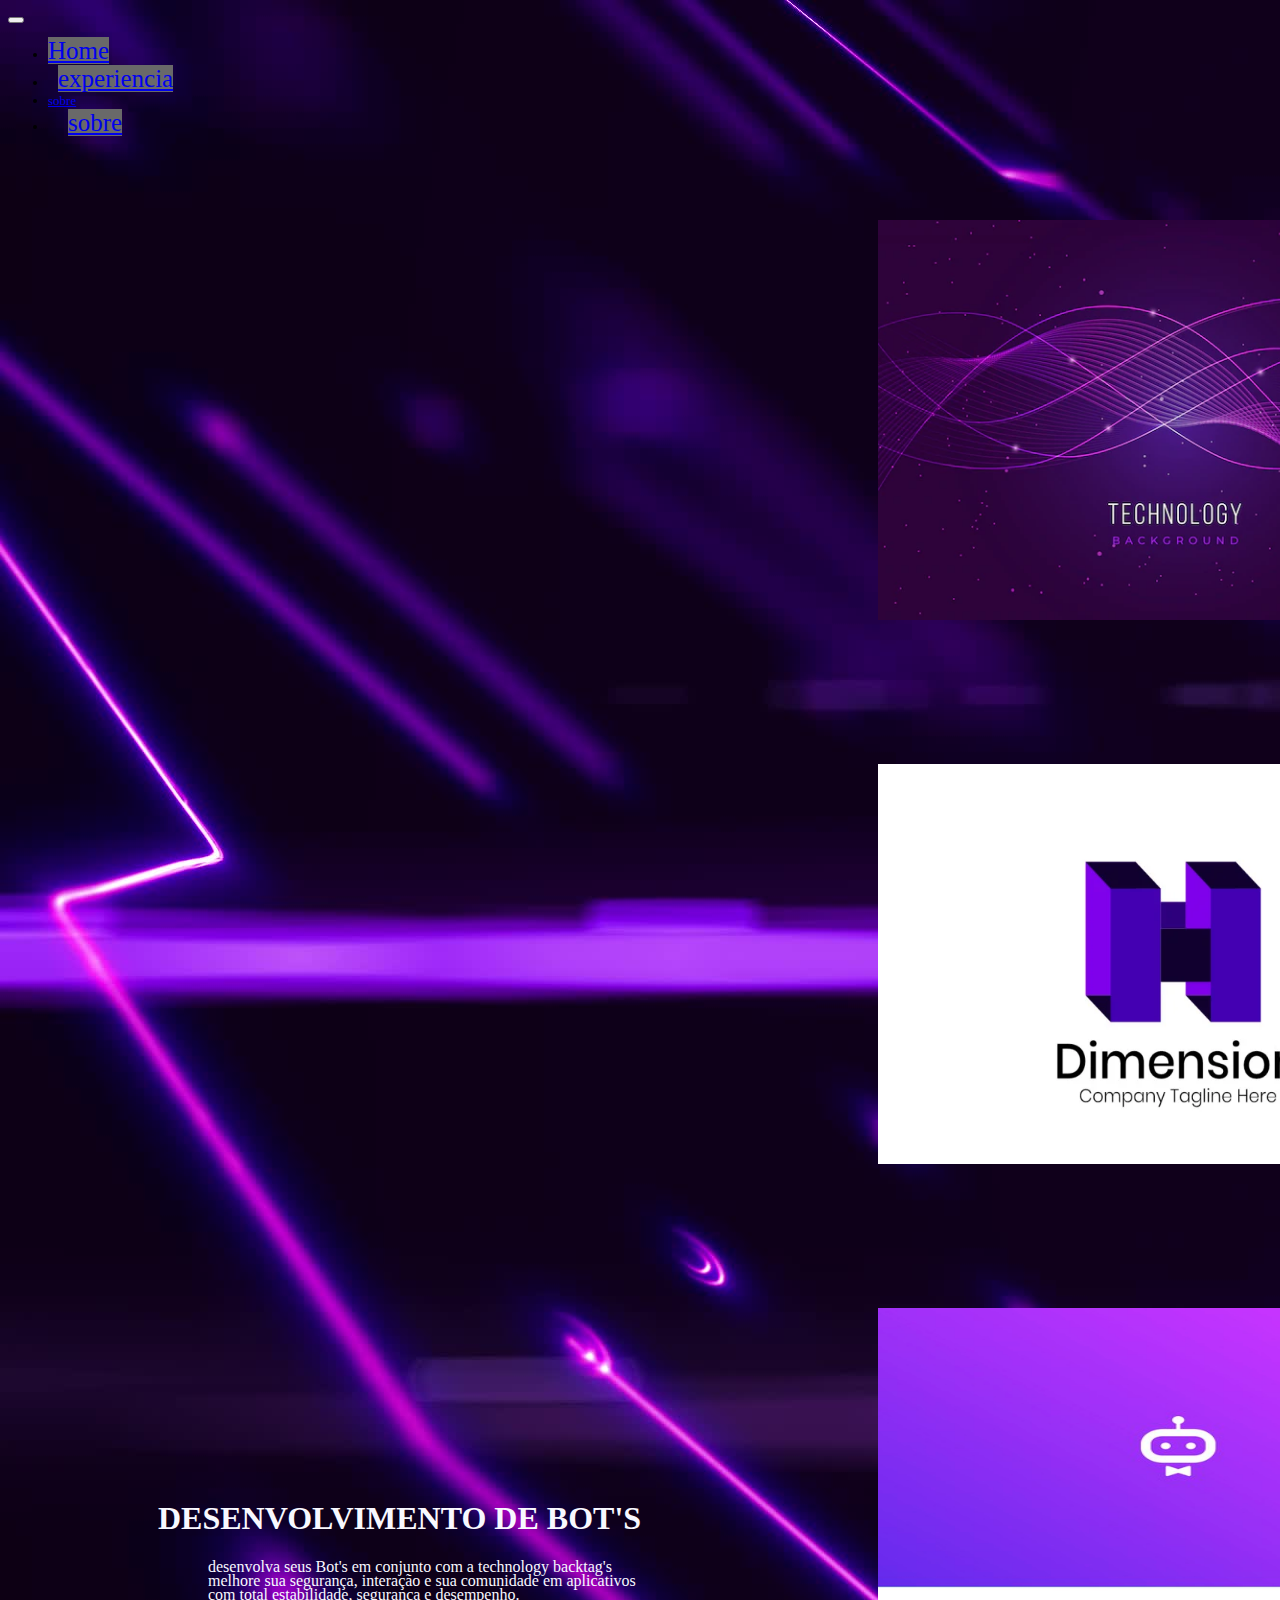
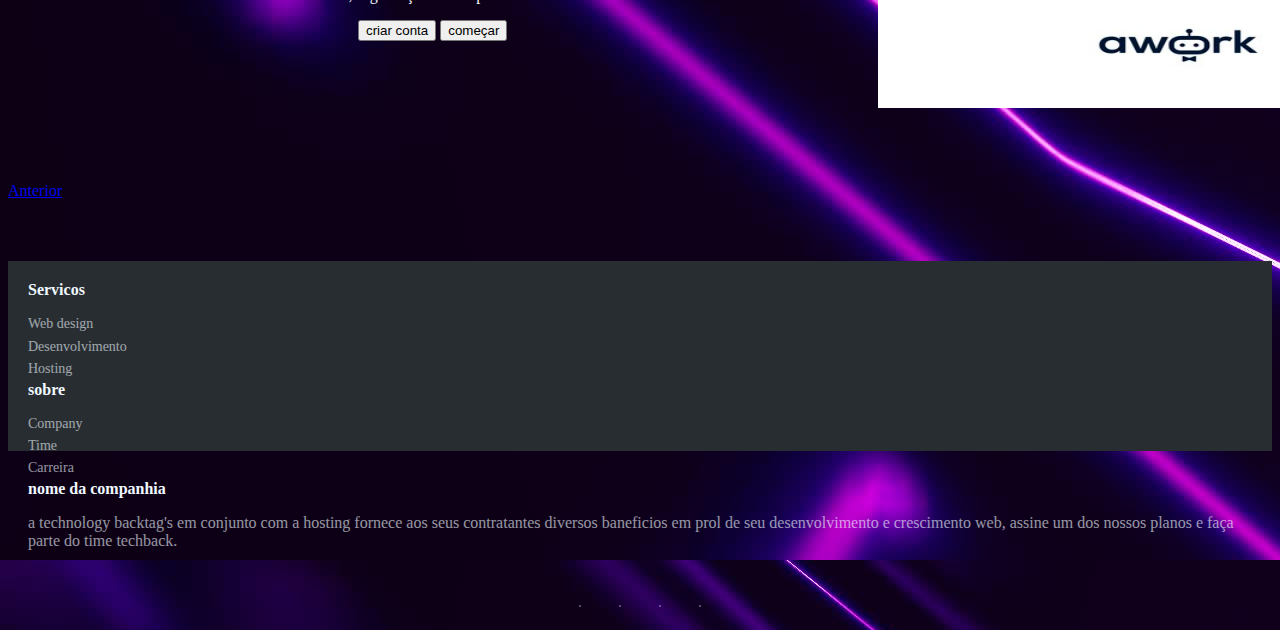
<file: index.html>
<!DOCTYPE html>
<html lang="en">
    <head>
        <meta charset="UTF-8">
        <meta http-equiv="X-UA-Compatible" content="IE=edge">
        <meta name="viewport" content="width=, initial-scale=1.0">
        <link rel="stylesheet" href="https://stackpath.bootstrapcdn.com/bootstrap/4.1.3/css/bootstrap.min.css" integrity="sha384-MCw98/SFnGE8fJT3GXwEOngsV7Zt27NXFoaoApmYm81iuXoPkFOJwJ8ERdknLPMO" crossorigin="anonymous">
        <link rel="stylesheet" href="css/style.css">
        <title>home</title>
    </head>
    <body class="back">   
        <header class= >
           <!--  <nav class="navbar navbar-expand-lg navbar-light bg-light">
                <a class="navbar-brand" href="#"></a>
                <button class="navbar-toggler" type="button" data-toggle="collapse" data-target="#textoNavbar" aria-controls="textoNavbar" aria-expanded="false" aria-label="Alterna navegação">
                  <span class="navbar-toggler-icon"></span>
                </button>
                <div class="collapse navbar-collapse" id="textoNavbar">
                  <ul class="navbar-nav mr-auto">
                    <li class="nav-item active">
                      <a class="nav-link" href="#">Home <span class="sr-only">(Página atual)</span></a>
                    </li>
                    <li class="nav-item">
                      <a class="nav-link" href="#">experiencia</a>
                    </li>
                    <li class="nav-item">
                      <a class="nav-link" href="#">contato</a>
                    </li>
                  </ul>
                  <span class="navbar-text">
                
                  </span>
                </div>
              </nav>

 -->

      <nav class="navbar navbar-expand-lg navbar-light bg-light">
         <div class="container-fluid">
                <a class="navbar-brand" href="#"></a>
               <button class="navbar-toggler" type="button" data-bs-toggle="collapse" data-bs-target="#navbarSupportedContent" aria-controls="navbarSupportedContent" aria-expanded="false" aria-label="Toggle navigation">
                  <span class="navbar-toggler-icon"></span>
               </button>
         <div class="collapse navbar-collapse" id="navbarSupportedContent">
                  <ul class="navbar-nav me-auto mb-2 mb-lg-0">
                    <li class="nav-item">
                      <a class="letra" aria-current="page" href="#">Home</a>
                    </li>
                    <li class="nav-item">
                      <a class="letra2" href="#">experiencia</a>
                    </li>   
                    <li class="nav-item dropdown">
                    <a class="nav-link dropdown-toggle" href="#" id="navbarDropdown" role="button" data-bs-toggle="dropdown" aria-expanded="false">
                      sobre
                    </a>
                
                    <li><a class="letra3" href="#">sobre</a></li>
                
         </div>
         </div>
      </nav>
          
</header>
      
<main>
        <div id="carouselExampleControls" class="carousel slide" data-ride="carousel" >
            <div class="carousel-inner" >
              <div class="carousel-item active" >
                <img class="d-block" src="fundo.webp" alt="Primeiro Slide" width="600px"  height="400px"      >
              </div>
              <div class="carousel-item">
                <img class="d-block" src="/dimensaologo.webp" alt="Segundo Slide" width="600px" height="400px">
              </div>
              <div class="carousel-item">
                <img class="d-block" src="/fundo2.jfif" alt="Terceiro Slide" width="600px" height="400px"  >
              </div>
            </div>
            <a class="carousel-control-prev" href="#carouselExampleControls" role="button" data-slide="prev">
              <span class="carousel-control-prev-icon" aria-hidden="true" ></span>
              <span class="sr-onlya">Anterior</span> 
            </a >
            <a class="carousel-control-next" href="#carouselExampleControls" role="button" data-slide="next">
              <span class="carousel-control-next-icon" aria-hidden="true"></span>
              <span class="sr-only">Próximo</span>
            </a>
          </div>
        <h1  class="H1">
DESENVOLVIMENTO DE BOT'S 
        </h4>
<p class="p">
 desenvolva seus Bot's em conjunto com a technology backtag's
</p>
<p class="p2">
  melhore sua segurança, interação e sua comunidade em aplicativos 
</p>
<p class="p3">
  com total estabilidade, segurança e desempenho.
</p>

<div class="d-grid gap-2 d-md-block">
  <button class="botao" type="button">criar conta</button>
  <button class="botaoo " type="button">começar</button>
</div>


<div class="footer-dark">
  <footer>
      <div class="container">
          <div class="row">
              <div class="col-sm-6 col-md-3 item">
                  <h3>Servicos</h3>
                  <ul>
                      <li><a href="#">Web design</a></li>
                      <li><a href="#">Desenvolvimento</a></li>
                      <li><a href="#">Hosting</a></li>
                  </ul>
              </div>
              <div class="col-sm-6 col-md-3 item">
                  <h3>sobre</h3>
                  <ul>
                      <li><a href="#">Company</a></li>
                      <li><a href="#">Time</a></li>
                      <li><a href="#">Carreira</a></li>
                  </ul>
              </div>
              <div class="col-md-6 item text">
                  <h3>nome da companhia</h3>
                  <p> a technology backtag's em conjunto com a hosting fornece aos seus contratantes diversos baneficios em prol de seu desenvolvimento e crescimento web, assine um dos nossos planos e faça parte do time techback. </p>
              </div>
              <div class="col item social"><a href="#"><i class="icon ion-social-facebook"></i></a><a href="#"><i class="icon ion-social-twitter"></i></a><a href="#"><i class="icon ion-social-snapchat"></i></a><a href="#"><i class="icon ion-social-instagram"></i></a></div>
     
  </footer>
</div>
<script src="https://cdnjs.cloudflare.com/ajax/libs/jquery/3.2.1/jquery.min.js"></script>
<script src="https://cdnjs.cloudflare.com/ajax/libs/twitter-bootstrap/4.1.3/js/bootstrap.bundle.min.js"></script>




</main>












































        <script src="https://code.jquery.com/jquery-3.3.1.slim.min.js" integrity="sha384-q8i/X+965DzO0rT7abK41JStQIAqVgRVzpbzo5smXKp4YfRvH+8abtTE1Pi6jizo" crossorigin="anonymous"></script>
    <script src="https://cdnjs.cloudflare.com/ajax/libs/popper.js/1.14.3/umd/popper.min.js" integrity="sha384-ZMP7rVo3mIykV+2+9J3UJ46jBk0WLaUAdn689aCwoqbBJiSnjAK/l8WvCWPIPm49" crossorigin="anonymous"></script>
    <script src="https://stackpath.bootstrapcdn.com/bootstrap/4.1.3/js/bootstrap.min.js" integrity="sha384-ChfqqxuZUCnJSK3+MXmPNIyE6ZbWh2IMqE241rYiqJxyMiZ6OW/JmZQ5stwEULTy" crossorigin="anonymous"></script>
    </body>
</html>
</file>
<file: css/style.css>
.letra{ 
margin-left:px;
 font-size: 25px;
 padding: 0px;
 background: dimgrey;
}

.letra2{
  margin-left: 10px;
  font-size: 25px;
  padding: 0px;
  background: dimgrey;

}

.letra3{
  margin-left: 20px;
  font-size: 25px;
  padding: 0px;
  background: dimgrey;

}







.navbar{
padding:0;px;
margin-top: 0px;
font-size:small
}

#foto{
margin-top: -100px;
margin-left: 20px;
margin-right: 750px;
border-radius: 50px;
}

.d-block{

padding: 70px;
margin-left:800px;
border-radius: 30px;
}

.sr-only{
margin-left:150px;
margin-right: 150px;
}

.sr-onlya{

margin-right:-1700px;
}


.back{
    background-image:url(/fundo3.jpg)
}

.H1{
margin-left: 150PX;
margin-top: -300PX;
color: ghostwhite;
}
.p{
margin-left: 200px;
margin-top: -350;
color: ghostwhite;

}


.p2{
    margin-left: 200px;
    margin-top: -20px;
    color: ghostwhite}
    
.p3{
    margin-left: 200px;
    margin-top: -20px;
    color: ghostwhite}




.botao{
    
    margin-left: 350px;
}
.botaoo{
    margin-left: px;
}




.footer-dark {
    margin-top: 220px;
    padding:20px ;
    color:#f0f9ff;
   height: 150px;
    background-color:#282d32;
  }
  
  .footer-dark h3 {
    margin-top:0;
    margin-bottom:12px;
    font-weight:bold;
    font-size:16px;
  }
  
  .footer-dark ul {
    padding:0;
    list-style:none;
    line-height:1.6;
    font-size:14px;
    margin-bottom:0;
  }
  
  .footer-dark ul a {
    color:inherit;
    text-decoration:none;
    opacity:0.6;
  }
  
  .footer-dark ul a:hover {
    opacity:0.8;
  }
  
  @media (max-width:767px) {
    .footer-dark .item:not(.social) {
      text-align:center;
      padding-bottom:20px;
    }
  }
  
  .footer-dark .item.text {
    margin-bottom:36px;
  }
  
  @media (max-width:767px) {
    .footer-dark .item.text {
      margin-bottom:0;
    }
  }
  
  .footer-dark .item.text p {
    opacity:0.6;
    margin-bottom:0;
  }
  
  .footer-dark .item.social {
    text-align:center;
  }
  
  @media (max-width:991px) {
    .footer-dark .item.social {
      text-align:center;
      margin-top:20px;
    }
  }
  
  .footer-dark .item.social > a {
    font-size:20px;
    line-height:36px;
    display:inline-block;
    text-align:center;
    border-radius:50%;
    box-shadow:0 0 0 1px rgba(255,255,255,0.4);
    margin:20px;
    color:#fff;
    opacity:0.75;
  }
  
  .footer-dark .item.social > a:hover {
    opacity:0.9;
  }
  
  .footer-dark .copyright {
    text-align:center;
    padding-top:24px;
    opacity:0.3;
    font-size:13px;
    margin-bottom:0;
  }
</file>
